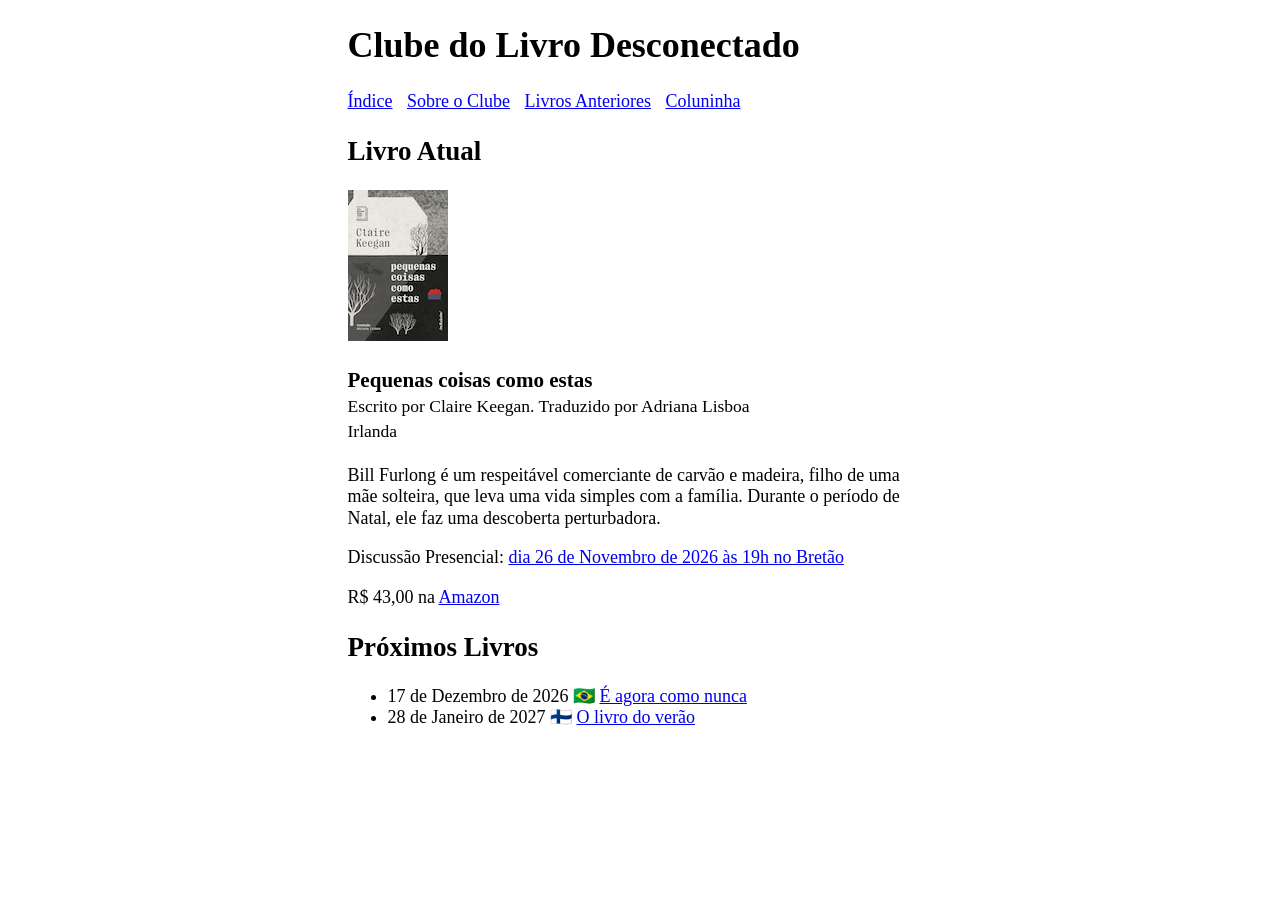
<file: index.html>
<!doctype html>
<html lang="pt-br">
    <head>
        <meta charset="utf-8" />
        <meta name="viewport" content="width=device-width, initial-scale=1" />
        <title>Clube do Livro Desconectado</title>
        <link rel="stylesheet" href="/style.css" />
        <meta
            name="description"
            content="26 de Novembro.
Pequenas coisas como estas por Claire Keegan.
Bill Furlong é um respeitável comerciante de carvão e madeira,
filho de uma mãe solteira, que leva uma vida simples com a família.
Durante o período de Natal, ele faz uma descoberta perturbadora."
        />

        <meta property="og:title" content="Clube do Livro Desconectado" />
        <meta property="og:type" content="website" />
        <!--<meta property="og:url" content="" />-->
        <meta property="og:image" content="/img/pequenas-coisas-og.jpg" />
        <meta
            property="og:image:alt"
            content="Capa do livro Pequenas coisas como estas, de Claire Keegan"
        />
    </head>

    <body>
        <h1>Clube do Livro Desconectado</h1>
        <nav>
            <a href="/">Índice</a>
            <a href="/sobre">Sobre o Clube</a>
            <a href="/anteriores">Livros Anteriores</a>
            <a href="/coluninha">Coluninha</a>
        </nav>

        <h2>Livro Atual</h2>

        <img
            src="/img/pequenas-coisas.jpg"
            alt="Capa do livro Pequenas coisas como estas, de Claire Keegan"
        />

        <h3>
            Pequenas coisas como estas
            <br />
            <small style="font-weight: normal">
                Escrito por Claire Keegan. Traduzido por Adriana Lisboa
            </small>
            <br />
            <small style="font-weight: normal"> Irlanda </small>
        </h3>

        <p>
            Bill Furlong é um respeitável comerciante de carvão e madeira,
            filho de uma mãe solteira, que leva uma vida simples com a família.
            Durante o período de Natal, ele faz uma descoberta perturbadora.
        </p>

        <!--<p>
            Acompanhamos a rotina de Bill, da esposa e das filhas no período de Natal, numa Irlanda do século passado.
            É uma delícia de ler, principalmente por ser MUITO bem escrito.
            Não resolve todas as tensões que cria.
            Não é pra quem quer uma história bem fechadinha.
        </p>-->

        <p>
            Discussão Presencial:
            <a href="/clube-do-livro.ics">
                dia 26 de Novembro de 2026 às 19h no Bretão
            </a>
        </p>

        <p>
            R$ 43,00 na
            <a
                href="https://www.amazon.com.br/Pequenas-coisas-estas-Claire-Keegan/dp/6589889910/"
                target="_blank"
                >Amazon</a
            >
        </p>

        <h2>Próximos Livros</h2>
        <ul>
            <li>
                17 de Dezembro de 2026 🇧🇷
                <a
                    href="https://www.amazon.com.br/agora-como-nunca-incompleta-contemporânea-ebook/dp/B01MV7TYNY/"
                    >É agora como nunca</a
                >
                <!--<p>
                    O livro pra descobrir se você gosta de poesia brasileira contemporânea (ou, pelo menos, da organização da Adriana Calcanhotto).
                    São 41 autores com estilos bem diferentes, então é difícil não achar alguém que fale com você.
                    Gostei bastante de "o apagador" (página 28).
                    Não é pra quem quer um estilo só do começo ao fim.
                </p>-->
            </li>
            <li>
                28 de Janeiro de 2027 🇫🇮
                <a
                    href="https://www.amazon.com.br/livro-do-verão-Tove-Jansson/dp/8546907072/"
                    >O livro do verão</a
                >
            </li>
        </ul>
    </body>
</html>
</file>
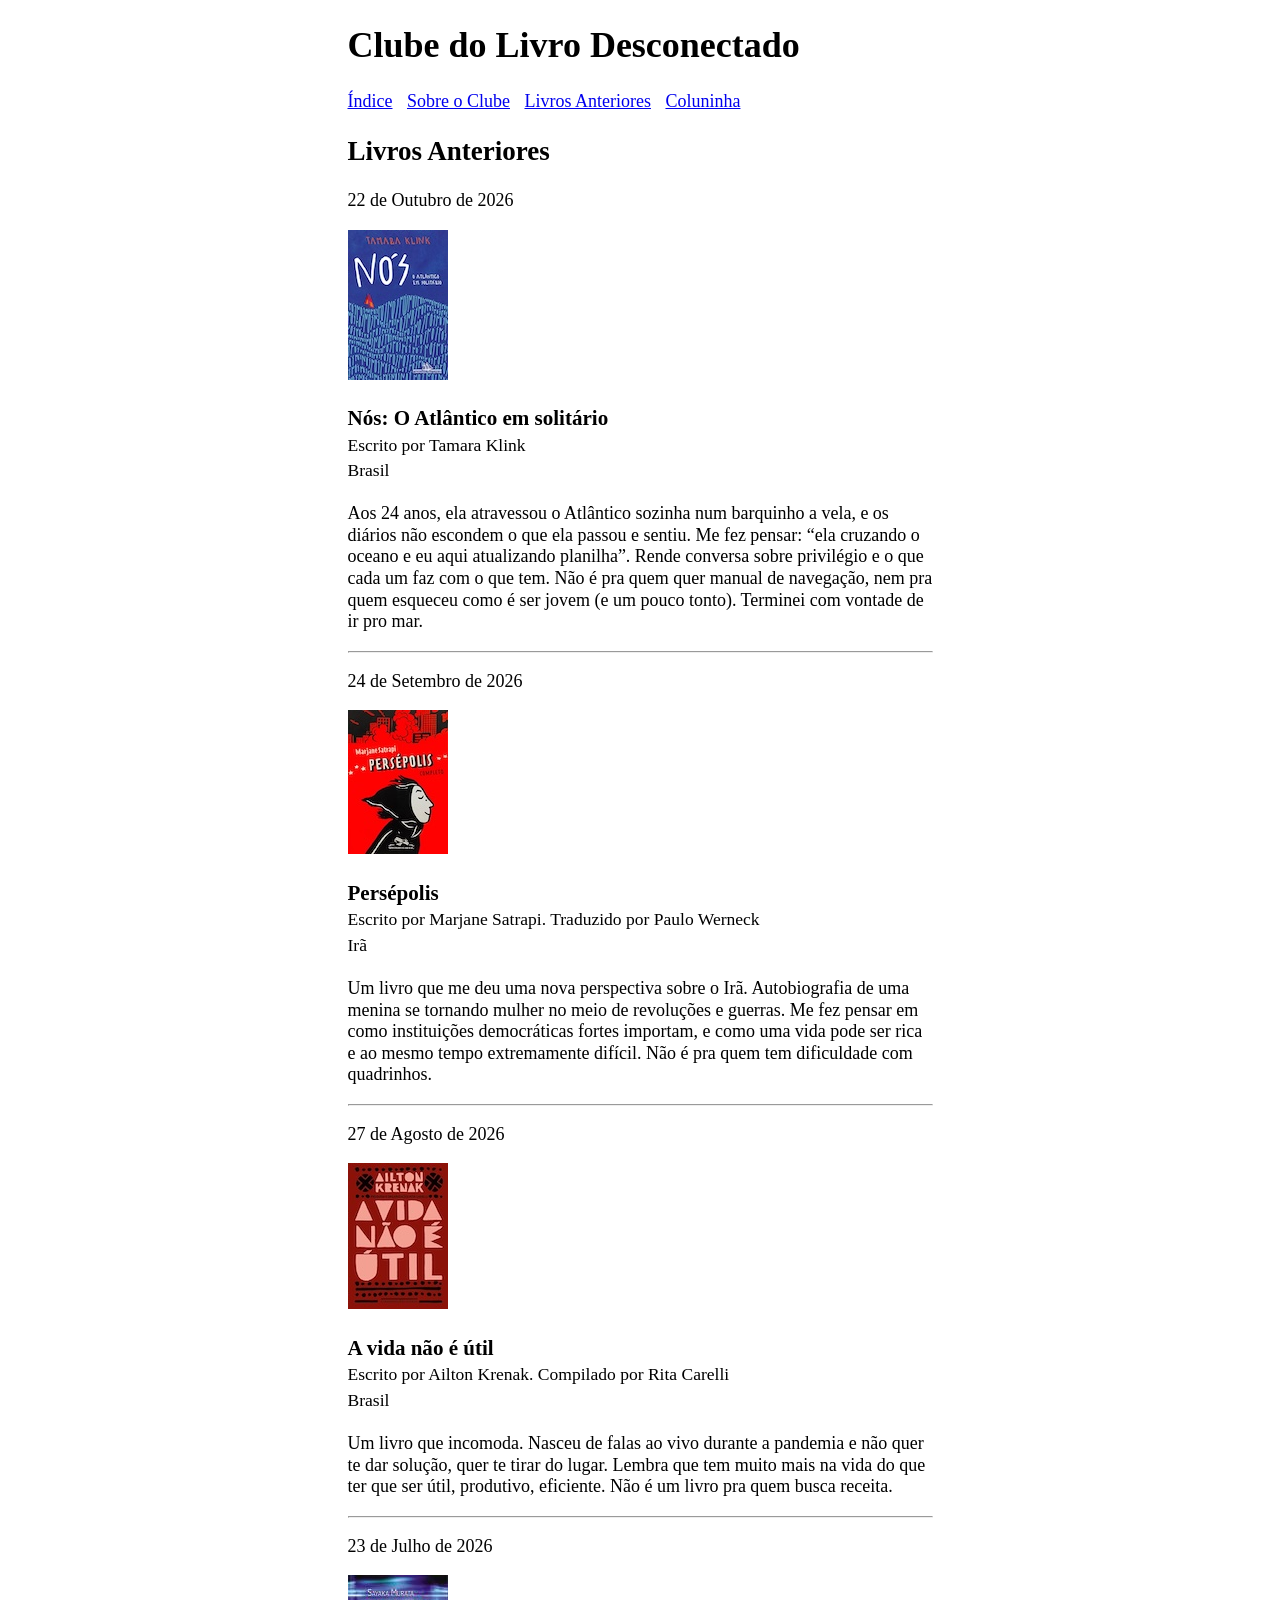
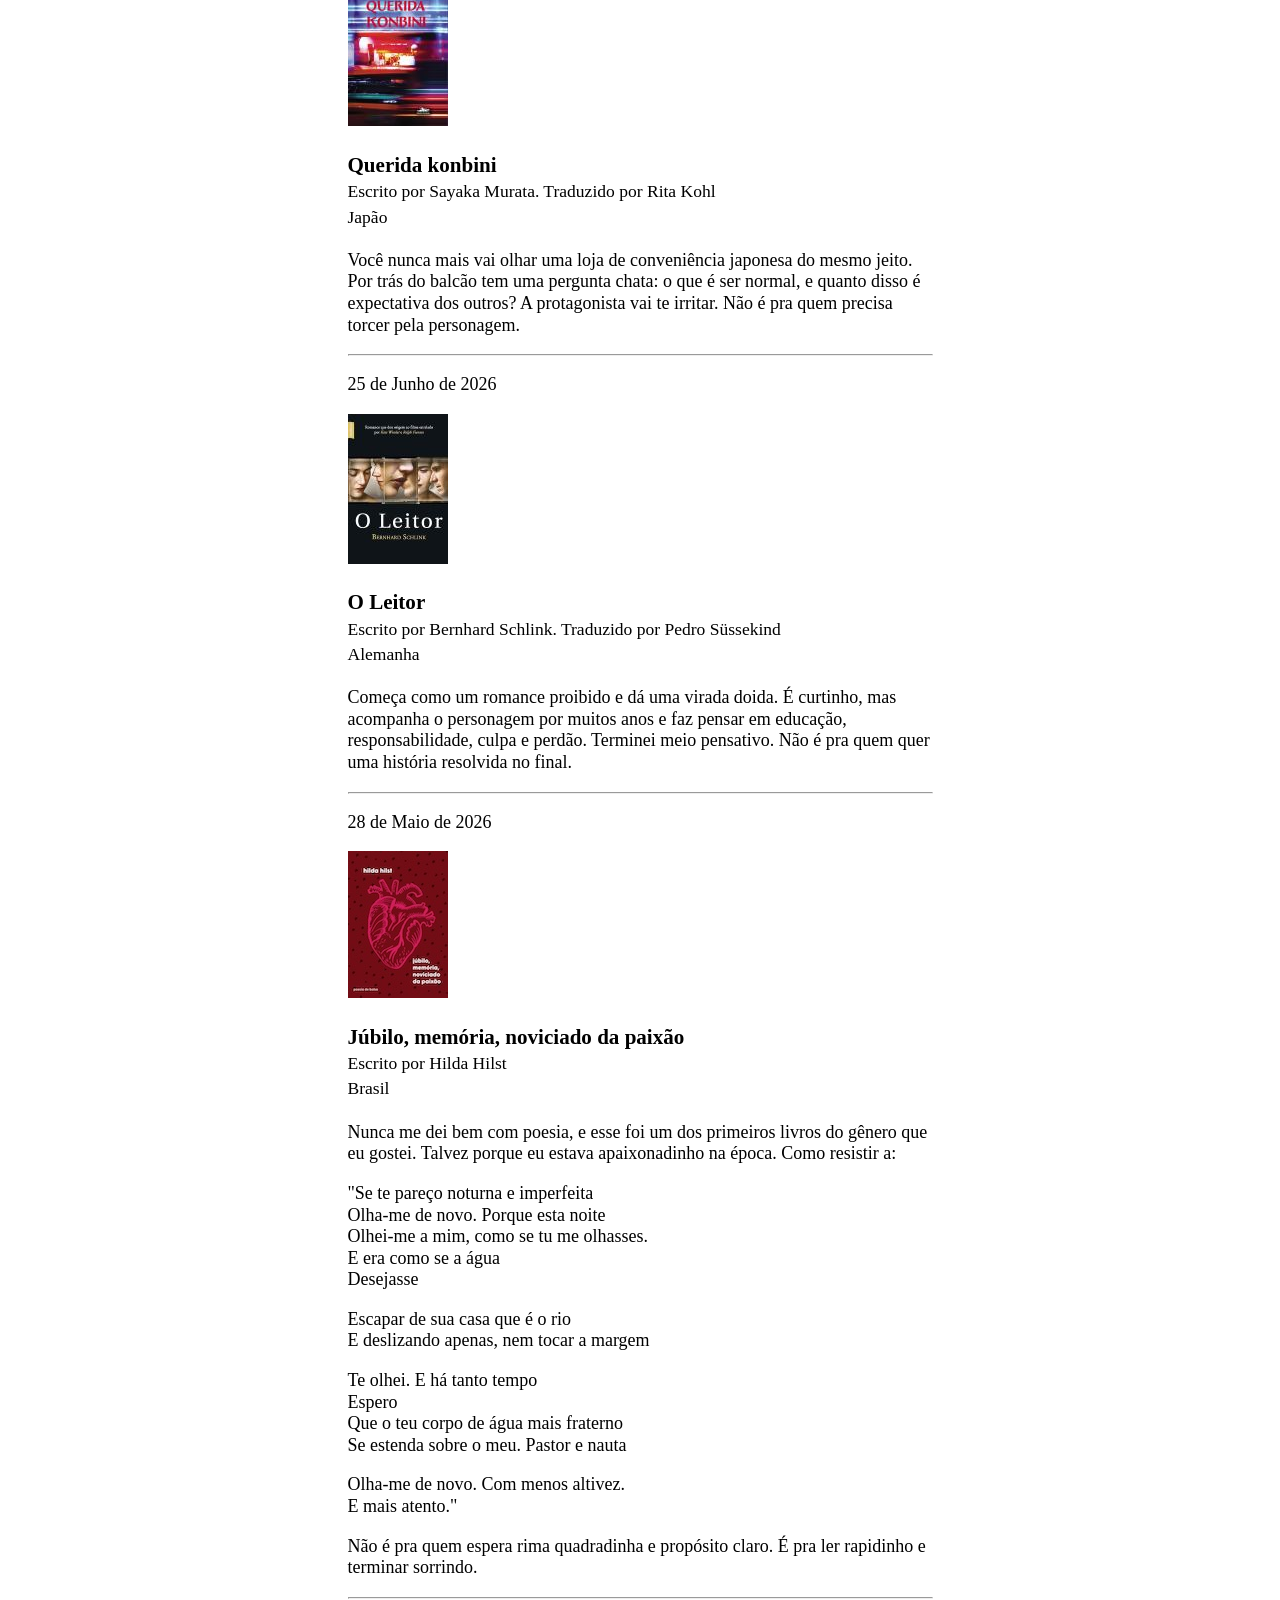
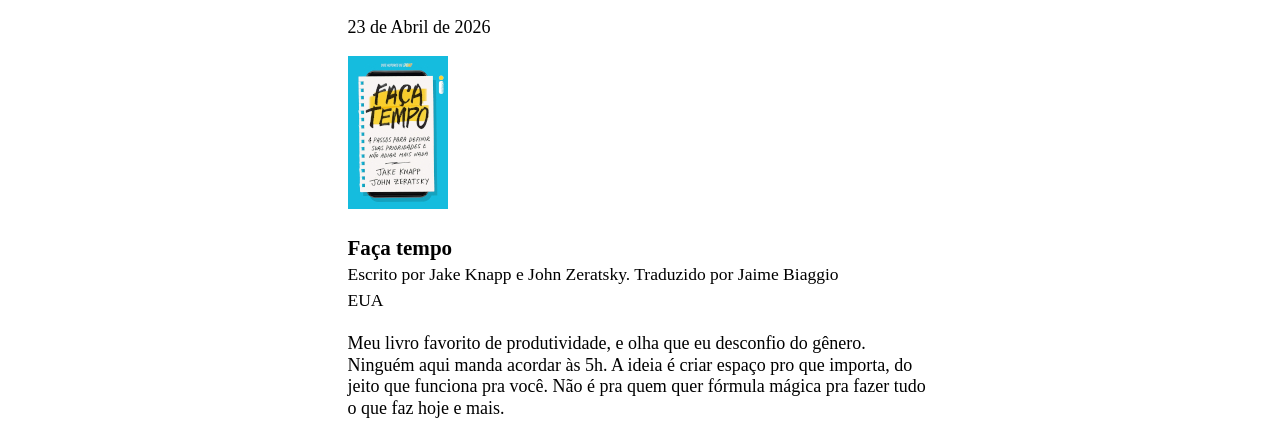
<file: anteriores/index.html>
<!doctype html>
<html lang="pt-br">
    <head>
        <meta charset="utf-8" />
        <meta name="viewport" content="width=device-width, initial-scale=1" />
        <title>Livros Anteriores</title>
        <link rel="stylesheet" href="/style.css" />
        <meta name="description" content="Livros Anteriores" />

        <meta property="og:title" content="Livros Anteriores" />
        <meta property="og:type" content="website" />
        <!--<meta property="og:url" content="" />-->
        <!--<meta property="og:image" content="/img/og.jpg" />-->
        <!--<meta
            property="og:image:alt"
            content=""
        />-->
    </head>

    <body>
        <h1>Clube do Livro Desconectado</h1>
        <nav>
            <a href="/">Índice</a>
            <a href="/sobre">Sobre o Clube</a>
            <a href="/anteriores">Livros Anteriores</a>
            <a href="/coluninha">Coluninha</a>
        </nav>
        <h2>Livros Anteriores</h2>

        <p>22 de Outubro de 2026</p>
        <img
            src="/img/nos.jpg"
            alt="Capa do livro Nós, de Tamara Klink"
        />

        <h3>
           Nós: O Atlântico em solitário
            <br />
            <small style="font-weight: normal"
                >Escrito por Tamara Klink</small
            >
            <br />
            <small style="font-weight: normal"> Brasil </small>
        </h3>

        <p>
            Aos 24 anos, ela atravessou o Atlântico sozinha num barquinho a vela, e os diários não escondem o que ela passou e sentiu.
            Me fez pensar: “ela cruzando o oceano e eu aqui atualizando planilha”.
            Rende conversa sobre privilégio e o que cada um faz com o que tem.
            Não é pra quem quer manual de navegação, nem pra quem esqueceu como é ser jovem (e um pouco tonto).
            Terminei com vontade de ir pro mar.
        </p>

        <hr />

        <p>24 de Setembro de 2026</p>
        <img
            src="/img/persepolis.jpg"
            alt="Capa do livro Persépolis, de Marjane Satrapi"
        />

        <h3>
           Persépolis
            <br />
            <small style="font-weight: normal"
                >Escrito por Marjane Satrapi. Traduzido por Paulo Werneck</small
            >
            <br />
            <small style="font-weight: normal"> Irã </small>
        </h3>

        <p>
            Um livro que me deu uma nova perspectiva sobre o Irã.
            Autobiografia de uma menina se tornando mulher no meio de revoluções e guerras.
            Me fez pensar em como instituições democráticas fortes importam,
            e como uma vida pode ser rica e ao mesmo tempo extremamente difícil.
            Não é pra quem tem dificuldade com quadrinhos.
        </p>

        <hr />

        <p>27 de Agosto de 2026</p>
        <img
            src="/img/nao-util.jpg"
            alt="Capa do livro A vida não é útil, de Ailton Krenak"
        />

        <h3>
            A vida não é útil
            <br />
            <small style="font-weight: normal"
                >Escrito por Ailton Krenak. Compilado por Rita Carelli</small
            >
            <br />
            <small style="font-weight: normal"> Brasil </small>
        </h3>

        <p>
            Um livro que incomoda.
            Nasceu de falas ao vivo durante a pandemia e não quer te dar solução, quer te tirar do lugar.
            Lembra que tem muito mais na vida do que ter que ser útil, produtivo, eficiente.
            Não é um livro pra quem busca receita.
        </p>

        <hr />

        <p>23 de Julho de 2026</p>
        <img
            src="/img/konbini.jpg"
            alt="Capa do livro Querida konbini, de Sayaka Murata"
        />

        <h3>
            Querida konbini
            <br />
            <small style="font-weight: normal"
                >Escrito por Sayaka Murata. Traduzido por Rita Kohl</small
            >
            <br />
            <small style="font-weight: normal"> Japão </small>
        </h3>

        <p>
            Você nunca mais vai olhar uma loja de conveniência japonesa do mesmo jeito.
            Por trás do balcão tem uma pergunta chata: o que é ser normal, e quanto disso é expectativa dos outros?
            A protagonista vai te irritar. Não é pra quem precisa torcer pela personagem.
        </p>

        <hr />

        <p>25 de Junho de 2026</p>
        <img
            src="/img/leitor.jpg"
            alt="Capa do livro O Leitor, de Bernhard Schlink"
        />
        <h3>
            O Leitor
            <br />
            <small style="font-weight: normal"
                >Escrito por Bernhard Schlink. Traduzido por Pedro
                Süssekind</small
            >
            <br />
            <small style="font-weight: normal"> Alemanha </small>
        </h3>

        <p>
            Começa como um romance proibido e dá uma virada doida.
            É curtinho, mas acompanha o personagem por muitos anos e faz pensar em educação, responsabilidade, culpa e perdão.
            Terminei meio pensativo.
            Não é pra quem quer uma história resolvida no final.
        </p>

        <hr />

        <p>28 de Maio de 2026</p>
        <img
            src="/img/jubilo.jpg"
            alt="Capa do livro Júbilo, memória, noviciado da paixão, de Hilda Hilst. Fundo vermelho com pequenos pontos pretos. No centro, há um desenho estilizado de um coração anatômico em traço fino rosa. No topo aparece o nome da autora e, abaixo do coração, o título do livro em letras brancas. O design é minimalista e simbólico, com forte contraste entre vermelho e rosa."
        />

        <h3>
            Júbilo, memória, noviciado da paixão
            <br />
            <small style="font-weight: normal">Escrito por Hilda Hilst</small>
            <br />
            <small style="font-weight: normal"> Brasil </small>
        </h3>

        <p>
            Nunca me dei bem com poesia, e esse foi um dos primeiros livros do gênero que eu gostei.
            Talvez porque eu estava apaixonadinho na época. Como resistir a:
        </p>

        <p>
            "Se te pareço noturna e imperfeita<br />
            Olha-me de novo. Porque esta noite<br />
            Olhei-me a mim, como se tu me olhasses.<br />
            E era como se a água<br />
            Desejasse<br />
        </p>
        <p>
            Escapar de sua casa que é o rio<br />
            E deslizando apenas, nem tocar a margem
        </p>
        <p>
            Te olhei. E há tanto tempo<br />
            Espero<br />
            Que o teu corpo de água mais fraterno<br />
            Se estenda sobre o meu. Pastor e nauta<br />
        </p>
        <p>
            Olha-me de novo. Com menos altivez.<br />
            E mais atento."
        </p>

        <p>Não é pra quem espera rima quadradinha e propósito claro.
            É pra ler rapidinho e terminar sorrindo.</p>

        <hr />

        <p>23 de Abril de 2026</p>
        <img src="/img/faca-tempo.jpg" alt="capa do livro Faça tempo" />
        <h3>
            Faça tempo
            <br />
            <small style="font-weight: normal">
                Escrito por Jake Knapp e John Zeratsky. Traduzido por Jaime
                Biaggio
            </small>
            <br />
            <small style="font-weight: normal"> EUA </small>
        </h3>

        <p>
            Meu livro favorito de produtividade, e olha que eu desconfio do gênero.
            Ninguém aqui manda acordar às 5h.
            A ideia é criar espaço pro que importa, do jeito que funciona pra você.
            Não é pra quem quer fórmula mágica pra fazer tudo o que faz hoje e mais.
        </p>
    </body>
</html>
</file>
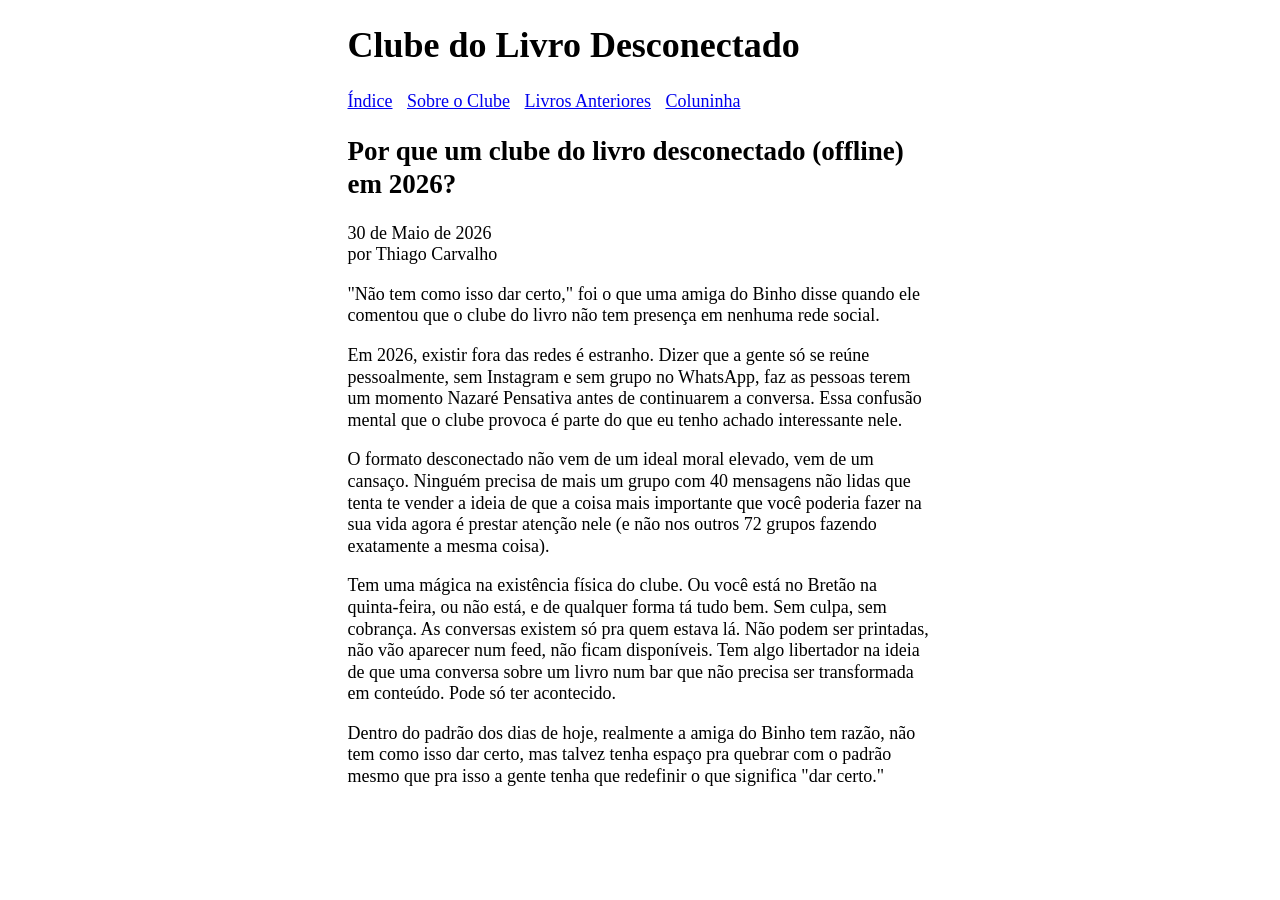
<file: coluninha/2026-05-30.html>
<!doctype html>
<html lang="pt-br">
    <head>
        <meta charset="utf-8" />
        <meta name="viewport" content="width=device-width, initial-scale=1" />
        <title>Coluninha</title>
        <link rel="stylesheet" href="/style.css" />
        <meta
            name="description"
            content="Tem algo libertador na ideia de que uma conversa sobre um livro num bar não precisa ser transformada em conteúdo.
              Pode só ter acontecido."
        />

        <meta
            property="og:title"
            content="Coluninha: Por que um clube do livro desconectado (offline) em 2026?"
        />
        <meta property="og:type" content="website" />
        <!--<meta property="og:url" content="" />-->
        <!--<meta property="og:image" content="/img/og.jpg" />-->
        <!--<meta
            property="og:image:alt"
            content=""
        />-->
    </head>

    <body>
        <h1>Clube do Livro Desconectado</h1>
        <nav>
            <a href="/">Índice</a>
            <a href="/sobre">Sobre o Clube</a>
            <a href="/anteriores">Livros Anteriores</a>
            <a href="/coluninha">Coluninha</a>
        </nav>
        <h2>Por que um clube do livro desconectado (offline) em 2026?</h2>

        <p>30 de Maio de 2026<br>
            por Thiago Carvalho</p>

        <p>"Não tem como isso dar certo," foi o que uma amiga do Binho disse quando ele comentou que
            o clube do livro não tem presença em nenhuma rede social.</p>
        <p>Em 2026, existir fora das redes é estranho. Dizer que a gente só se reúne pessoalmente,
         sem Instagram e sem grupo no WhatsApp, faz as pessoas terem um momento Nazaré Pensativa antes de continuarem a conversa.
         Essa confusão mental que o clube provoca é parte do que eu tenho achado interessante nele.</p>
        <p>O formato desconectado não vem de um ideal moral elevado, vem de um cansaço.
            Ninguém precisa de mais um grupo com 40 mensagens não lidas que tenta te vender a ideia
            de que a coisa mais importante que você poderia fazer na sua vida agora é prestar atenção nele
            (e não nos outros 72 grupos fazendo exatamente a mesma coisa).
        </p>
        <p>Tem uma mágica na existência física do clube. Ou você está no Bretão na quinta-feira, ou não está,
            e de qualquer forma tá tudo bem. Sem culpa, sem cobrança. As conversas existem só pra quem
            estava lá. Não podem ser printadas, não vão aparecer num feed, não ficam disponíveis.
            Tem algo libertador na ideia de que uma conversa sobre um livro num bar que não precisa ser
            transformada em conteúdo. Pode só ter acontecido.</p>
        <p>Dentro do padrão dos dias de hoje, realmente a amiga do Binho tem razão, não tem como isso dar certo,
        mas talvez tenha espaço pra quebrar com o padrão mesmo que pra isso a gente tenha que redefinir o que significa "dar certo."
        </p>
    </body>
</html>
</file>
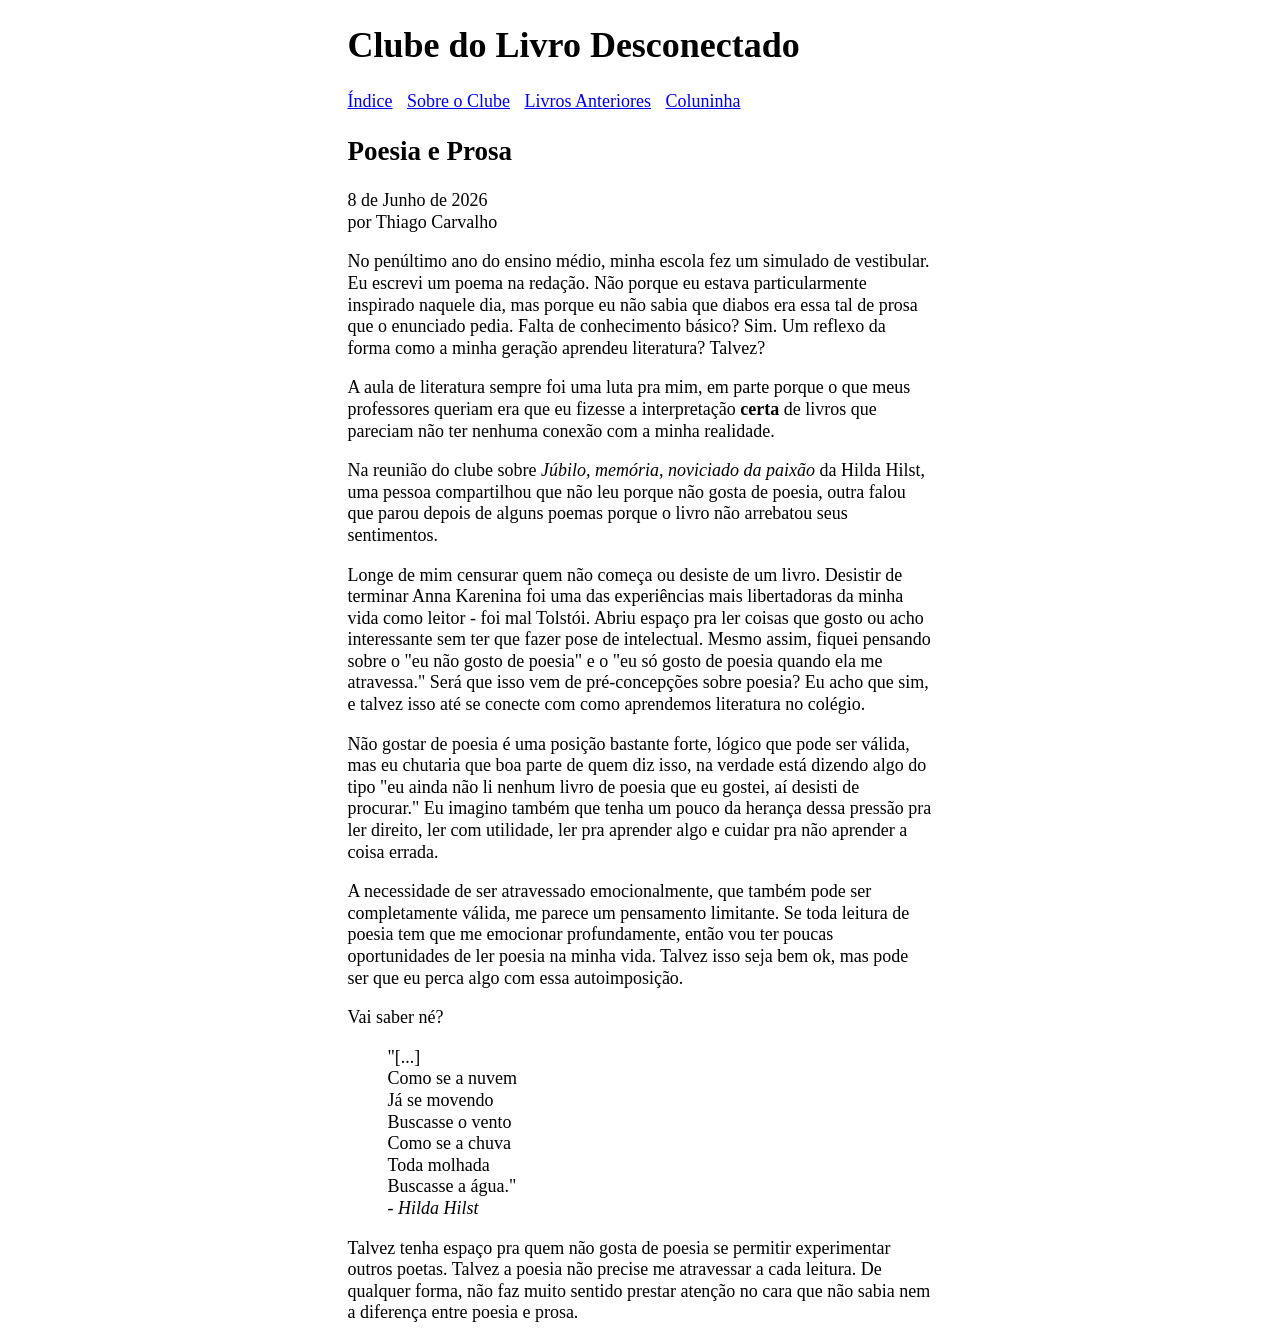
<file: coluninha/2026-06-08.html>
<!doctype html>
<html lang="pt-br">
    <head>
        <meta charset="utf-8" />
        <meta name="viewport" content="width=device-width, initial-scale=1" />
        <title>Coluninha</title>
        <link rel="stylesheet" href="/style.css" />
        <meta
            name="description"
            content="...fiquei pensando sobre o 'eu não gosto de poesia' e o 'eu só gosto de poesia quando ela me atravessa.' Será que isso vem de pré-concepções sobre poesia?"
        />

        <meta
            property="og:title"
            content="Coluninha: Poesia e Prosa"
        />
        <meta property="og:type" content="website" />
        <!--<meta property="og:url" content="" />-->
        <!--<meta property="og:image" content="/img/og.jpg" />-->
        <!--<meta
            property="og:image:alt"
            content=""
        />-->
    </head>

    <body>
        <h1>Clube do Livro Desconectado</h1>
        <nav>
            <a href="/">Índice</a>
            <a href="/sobre">Sobre o Clube</a>
            <a href="/anteriores">Livros Anteriores</a>
            <a href="/coluninha">Coluninha</a>
        </nav>

        <h2>Poesia e Prosa</h2>

        <p>8 de Junho de 2026<br />
            por Thiago Carvalho</p>

        <p>No penúltimo ano do ensino médio, minha escola fez um simulado de vestibular.
           Eu escrevi um poema na redação.
           Não porque eu estava particularmente inspirado naquele dia,
           mas porque eu não sabia que diabos era essa tal de prosa que o enunciado pedia.
           Falta de conhecimento básico? Sim.
           Um reflexo da forma como a minha geração aprendeu literatura? Talvez?
        </p>

        <p>A aula de literatura sempre foi uma luta pra mim,
            em parte porque o que meus professores queriam era que eu fizesse a interpretação
            <strong>certa</strong> de livros que pareciam não ter nenhuma conexão com a minha realidade.
        </p>
        <p>Na reunião do clube sobre <i>Júbilo, memória, noviciado da paixão</i> da Hilda Hilst,
            uma pessoa compartilhou que não leu porque não gosta de poesia,
            outra falou que parou depois de alguns poemas porque o livro não arrebatou seus sentimentos.
        </p>
        <p>Longe de mim censurar quem não começa ou desiste de um livro.
            Desistir de terminar Anna Karenina foi uma das experiências mais libertadoras da minha vida como leitor - foi mal Tolstói.
            Abriu espaço pra ler coisas que gosto ou acho interessante sem ter que fazer pose de intelectual.
            Mesmo assim, fiquei pensando sobre o "eu não gosto de poesia" e o "eu só gosto de poesia quando ela me atravessa."
            Será que isso vem de pré-concepções sobre poesia?
            Eu acho que sim, e talvez isso até se conecte com como aprendemos literatura no colégio.
        </p>
        <p>Não gostar de poesia é uma posição bastante forte, lógico que pode ser válida,
            mas eu chutaria que boa parte de quem diz isso, na verdade está dizendo algo do tipo
            "eu ainda não li nenhum livro de poesia que eu gostei, aí desisti de procurar."
            Eu imagino também que tenha um pouco da herança dessa pressão pra ler direito,
            ler com utilidade, ler pra aprender algo e cuidar pra não aprender a coisa errada.
        </p>
        <p>A necessidade de ser atravessado emocionalmente,
            que também pode ser completamente válida, me parece um pensamento limitante.
            Se toda leitura de poesia tem que me emocionar profundamente,
            então vou ter poucas oportunidades de ler poesia na minha vida.
            Talvez isso seja bem ok, mas pode ser que eu perca algo com essa autoimposição.
        </p>
        <p>
        Vai saber né?
        </p>
        <blockquote>
        "[...]<br>
        Como se a nuvem<br>
        Já se movendo<br>
        Buscasse o vento<br>
        Como se a chuva<br>
        Toda molhada<br>
        Buscasse a água."<br>
        <cite>- Hilda Hilst</cite>
        </blockquote>


        <p>Talvez tenha espaço pra quem não gosta de poesia se permitir experimentar outros poetas.
        Talvez a poesia não precise me atravessar a cada leitura.
        De qualquer forma, não faz muito sentido prestar atenção no cara que não sabia nem a diferença entre poesia e prosa.</p>
    </body>
</html>
</file>
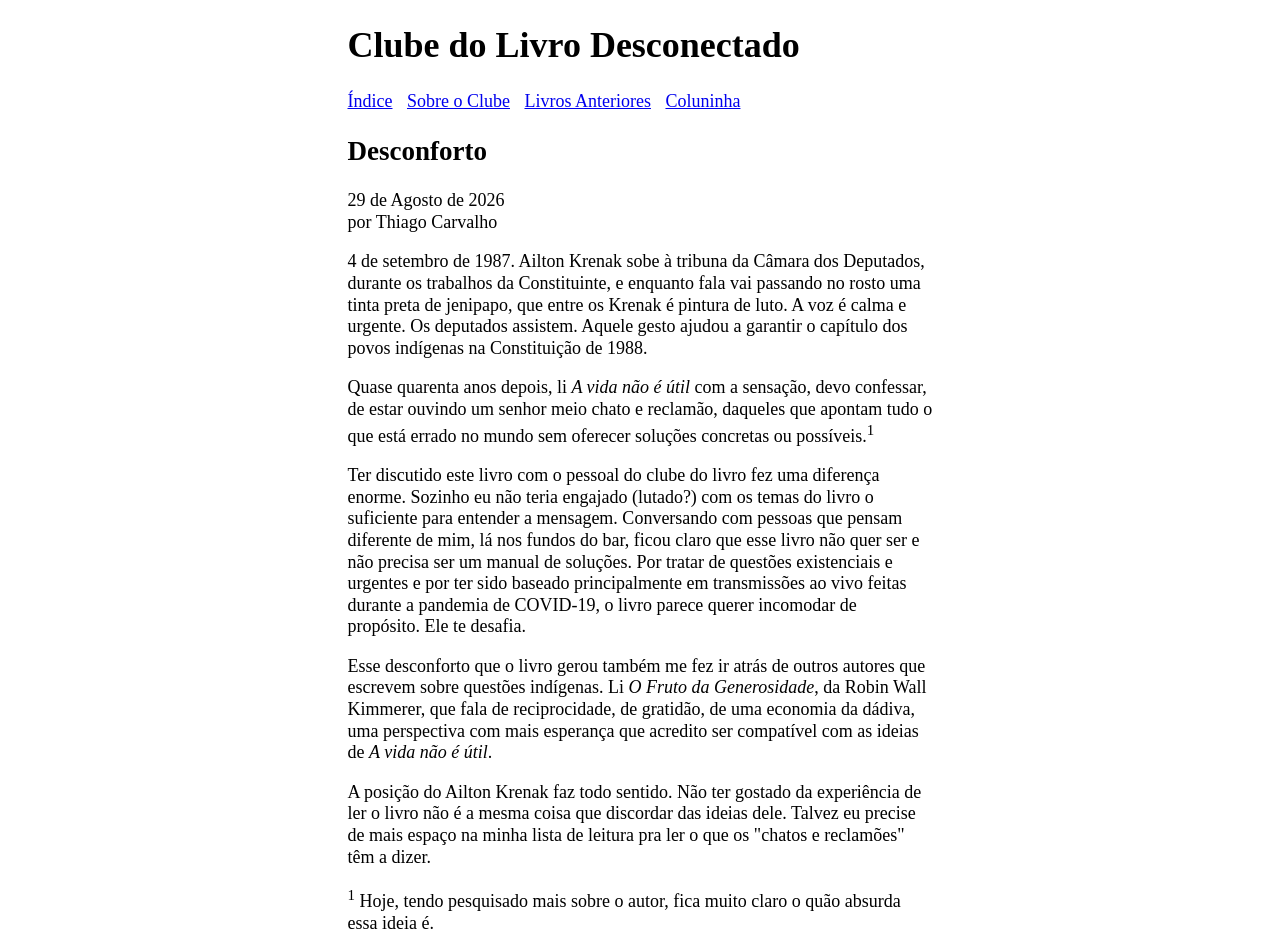
<file: coluninha/2026-08-29.html>
<!doctype html>
<html lang="pt-br">
    <head>
        <meta charset="utf-8" />
        <meta name="viewport" content="width=device-width, initial-scale=1" />
        <title>Coluninha</title>
        <link rel="stylesheet" href="/style.css" />
        <meta
            name="description"
            content="Li A vida não é útil, do Ailton Krenak, com a sensação de ouvir um senhor reclamão. Talvez seja esse um dos grandes valores do livro, te desafiar."
        />

        <meta
            property="og:title"
            content="Coluninha: Desconforto"
        />
        <meta property="og:type" content="website" />
        <!--<meta property="og:url" content="" />-->
        <!--<meta property="og:image" content="/img/og.jpg" />-->
        <!--<meta
            property="og:image:alt"
            content=""
        />-->
    </head>

    <body>
        <h1>Clube do Livro Desconectado</h1>
        <nav>
            <a href="/">Índice</a>
            <a href="/sobre">Sobre o Clube</a>
            <a href="/anteriores">Livros Anteriores</a>
            <a href="/coluninha">Coluninha</a>
        </nav>

        <h2>Desconforto</h2>

        <p>29 de Agosto de 2026<br />
            por Thiago Carvalho</p>

        <p>4 de setembro de 1987. Ailton Krenak sobe à tribuna da Câmara dos Deputados,
            durante os trabalhos da Constituinte, e enquanto fala vai passando no rosto
            uma tinta preta de jenipapo, que entre os Krenak é pintura de luto.
            A voz é calma e urgente. Os deputados assistem.
            Aquele gesto ajudou a garantir o capítulo dos povos indígenas na Constituição de 1988.
        </p>

        <p>Quase quarenta anos depois, li <i>A vida não é útil</i>
            com a sensação, devo confessar, de estar ouvindo um senhor meio chato e reclamão,
            daqueles que apontam tudo o que está errado no mundo
            sem oferecer soluções concretas ou possíveis.<sup>1</sup>
        </p>

        <p>Ter discutido este livro com o pessoal do clube do livro fez uma diferença enorme.
            Sozinho eu não teria engajado (lutado?) com os temas do livro o suficiente para entender a mensagem.
            Conversando com pessoas que pensam diferente de mim, lá nos fundos do bar,
            ficou claro que esse livro não quer ser e não precisa ser um manual de soluções.
            Por tratar de questões existenciais e urgentes e por ter sido baseado principalmente em transmissões ao vivo feitas durante a pandemia de COVID-19,
            o livro parece querer incomodar de propósito. Ele te desafia.
        </p>

        <p>Esse desconforto que o livro gerou também me fez ir atrás de outros autores
            que escrevem sobre questões indígenas.
            Li <i>O Fruto da Generosidade</i>, da Robin Wall Kimmerer,
            que fala de reciprocidade, de gratidão, de uma economia da dádiva,
            uma perspectiva com mais esperança que acredito ser compatível com as ideias de <i>A vida não é útil</i>.
        </p>

        <p>A posição do Ailton Krenak faz todo sentido.
            Não ter gostado da experiência de ler o livro não é a mesma coisa que discordar das ideias dele.
            Talvez eu precise de mais espaço na minha lista de leitura pra ler o que os "chatos e reclamões" têm a dizer.
        </p>

        <p>
            <sup>1</sup> Hoje, tendo pesquisado mais sobre o autor, fica muito claro o quão absurda essa ideia é.
        </p>
    </body>
</html>
</file>
<file: style.css>
:root {
    color-scheme: light dark;
}

body {
    max-width: 800px;
    margin: 10px auto;
    padding: 0px 10px;
    font-size: 1.125rem;
    line-height: 1.2;
    max-width: 65ch;
}

nav a:not(:last-child) {
    margin-right: 10px;
}
</file>
